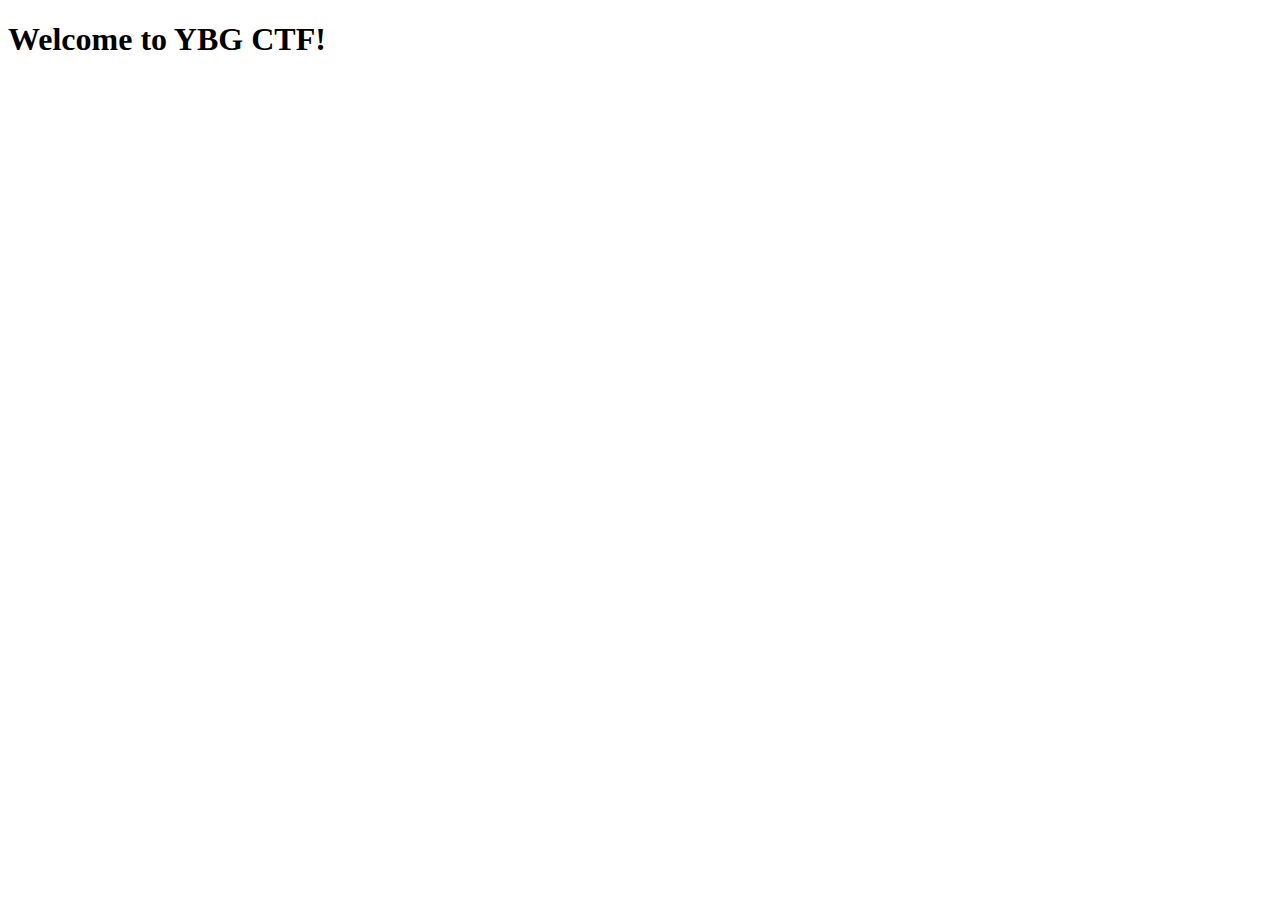
<file: challenges/base64/templates/index.html>
<!DOCTYPE html>
<html lang="en">
<head>
  <meta charset="UTF-8">
  <title>YBG CTF</title>
</head>
<body>
  <h1>Welcome to YBG CTF!</h1>

  <!-- secret b*se64 -->
  <!-- aW1wb3J0IGJhc2U2NAoKZW5jb2RlZCA9ICJXVUpIZTNkbE1URmZaREJ1WlgwPSIKcHJpbnQoYmFzZTY0LmI2NGRlY29kZShlbmNvZGVkKS5kZWNvZGUoKSk= -->
</body>
</html>
</file>
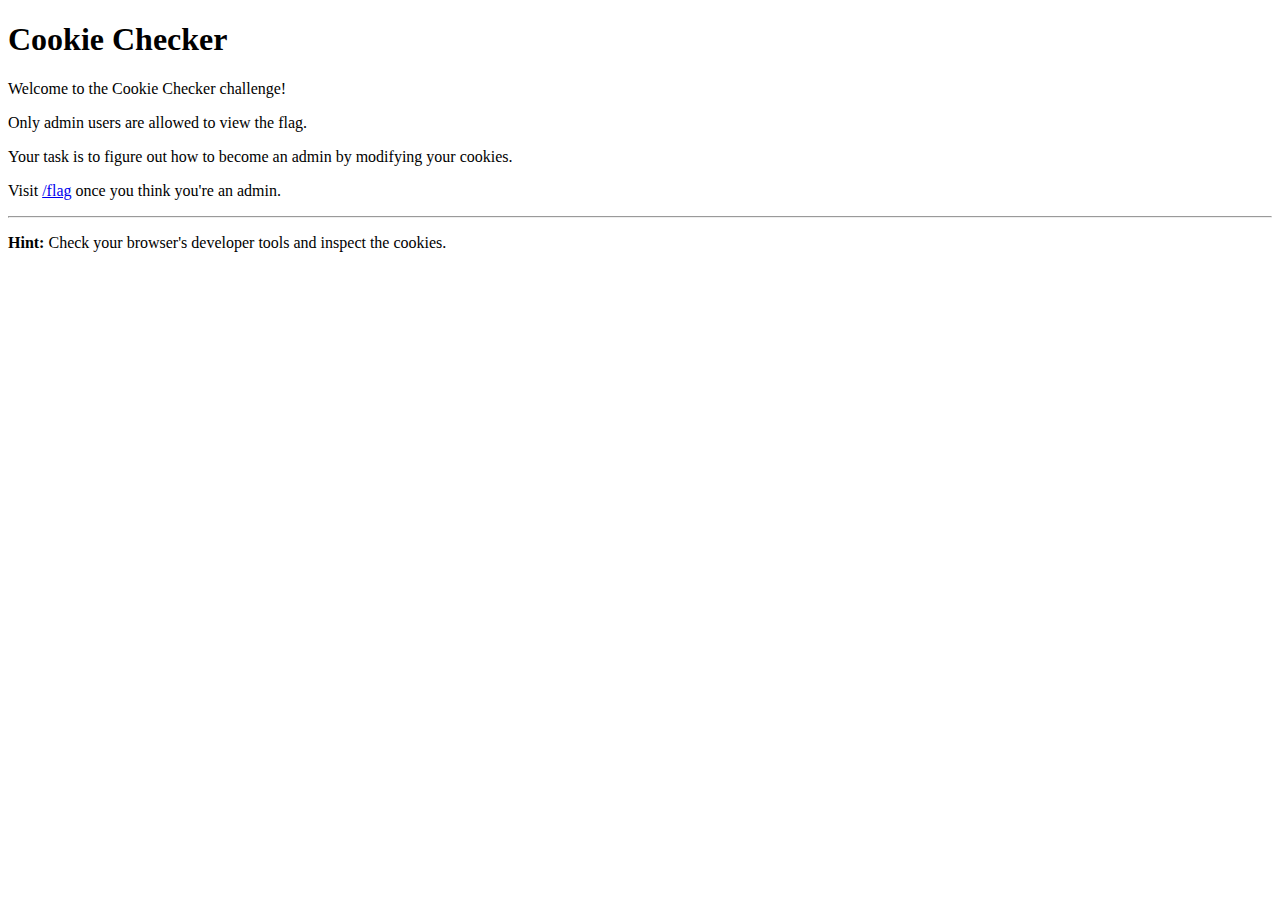
<file: challenges/cookie_ctf/description.html>
<!DOCTYPE html>
<html lang="en">
<head>
    <meta charset="UTF-8">
    <title>Cookie Checker Challenge</title>
</head>
<body>
    <h1>Cookie Checker</h1>
    <p>Welcome to the Cookie Checker challenge!</p>
    <p>Only admin users are allowed to view the flag.</p>
    <p>Your task is to figure out how to become an admin by modifying your cookies.</p>
    <p>Visit <a href="/flag">/flag</a> once you think you're an admin.</p>
    <hr>
    <p><strong>Hint:</strong> Check your browser's developer tools and inspect the cookies.</p>
</body>
</html>
</file>
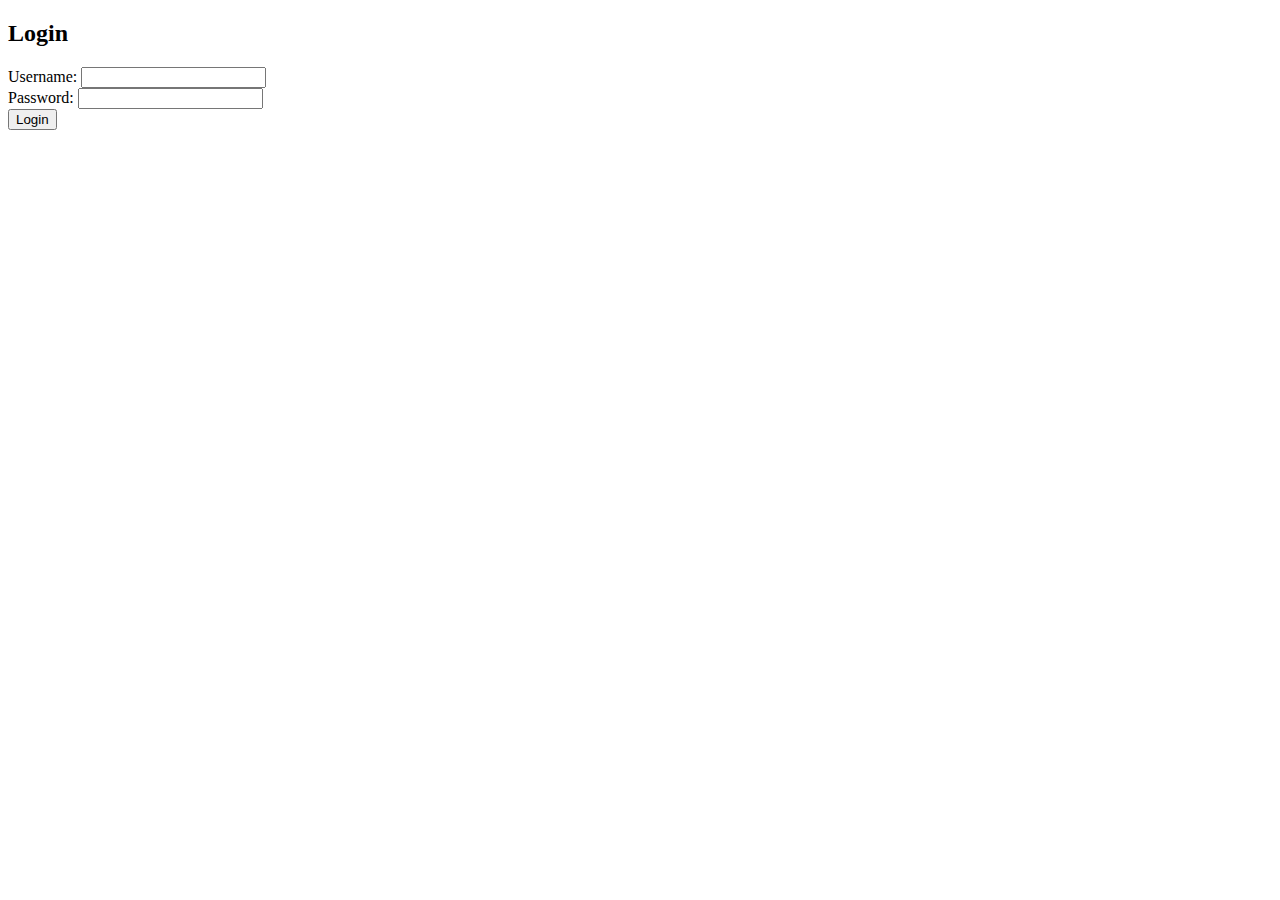
<file: challenges/cookieadmin/templates/login.html>
<!DOCTYPE html>
<html>
<head>
    <title>Login</title>
</head>
<body>
    <h2>Login</h2>
    <form method="POST">
        <label>Username: <input name="username"></label><br>
        <label>Password: <input type="password" name="password"></label><br>
        <button type="submit">Login</button>
    </form>
</body>
</html>
</file>
